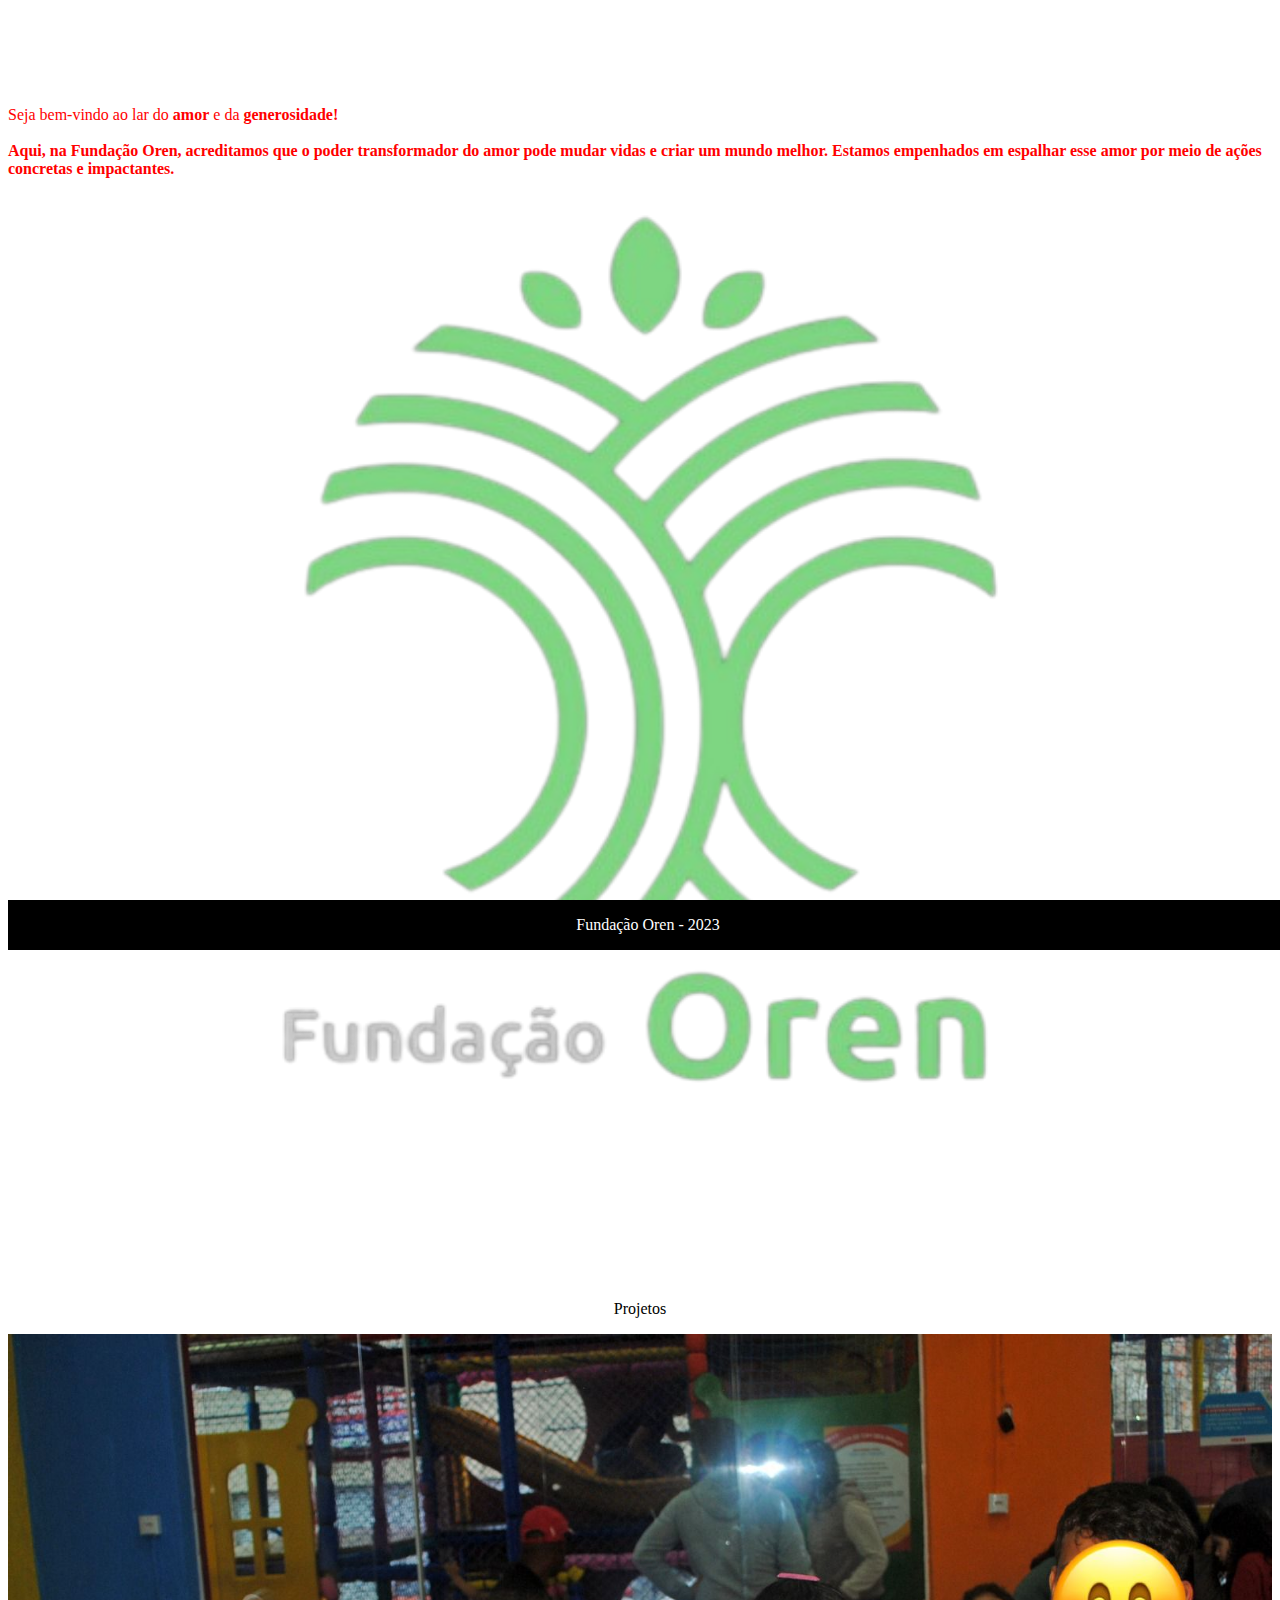
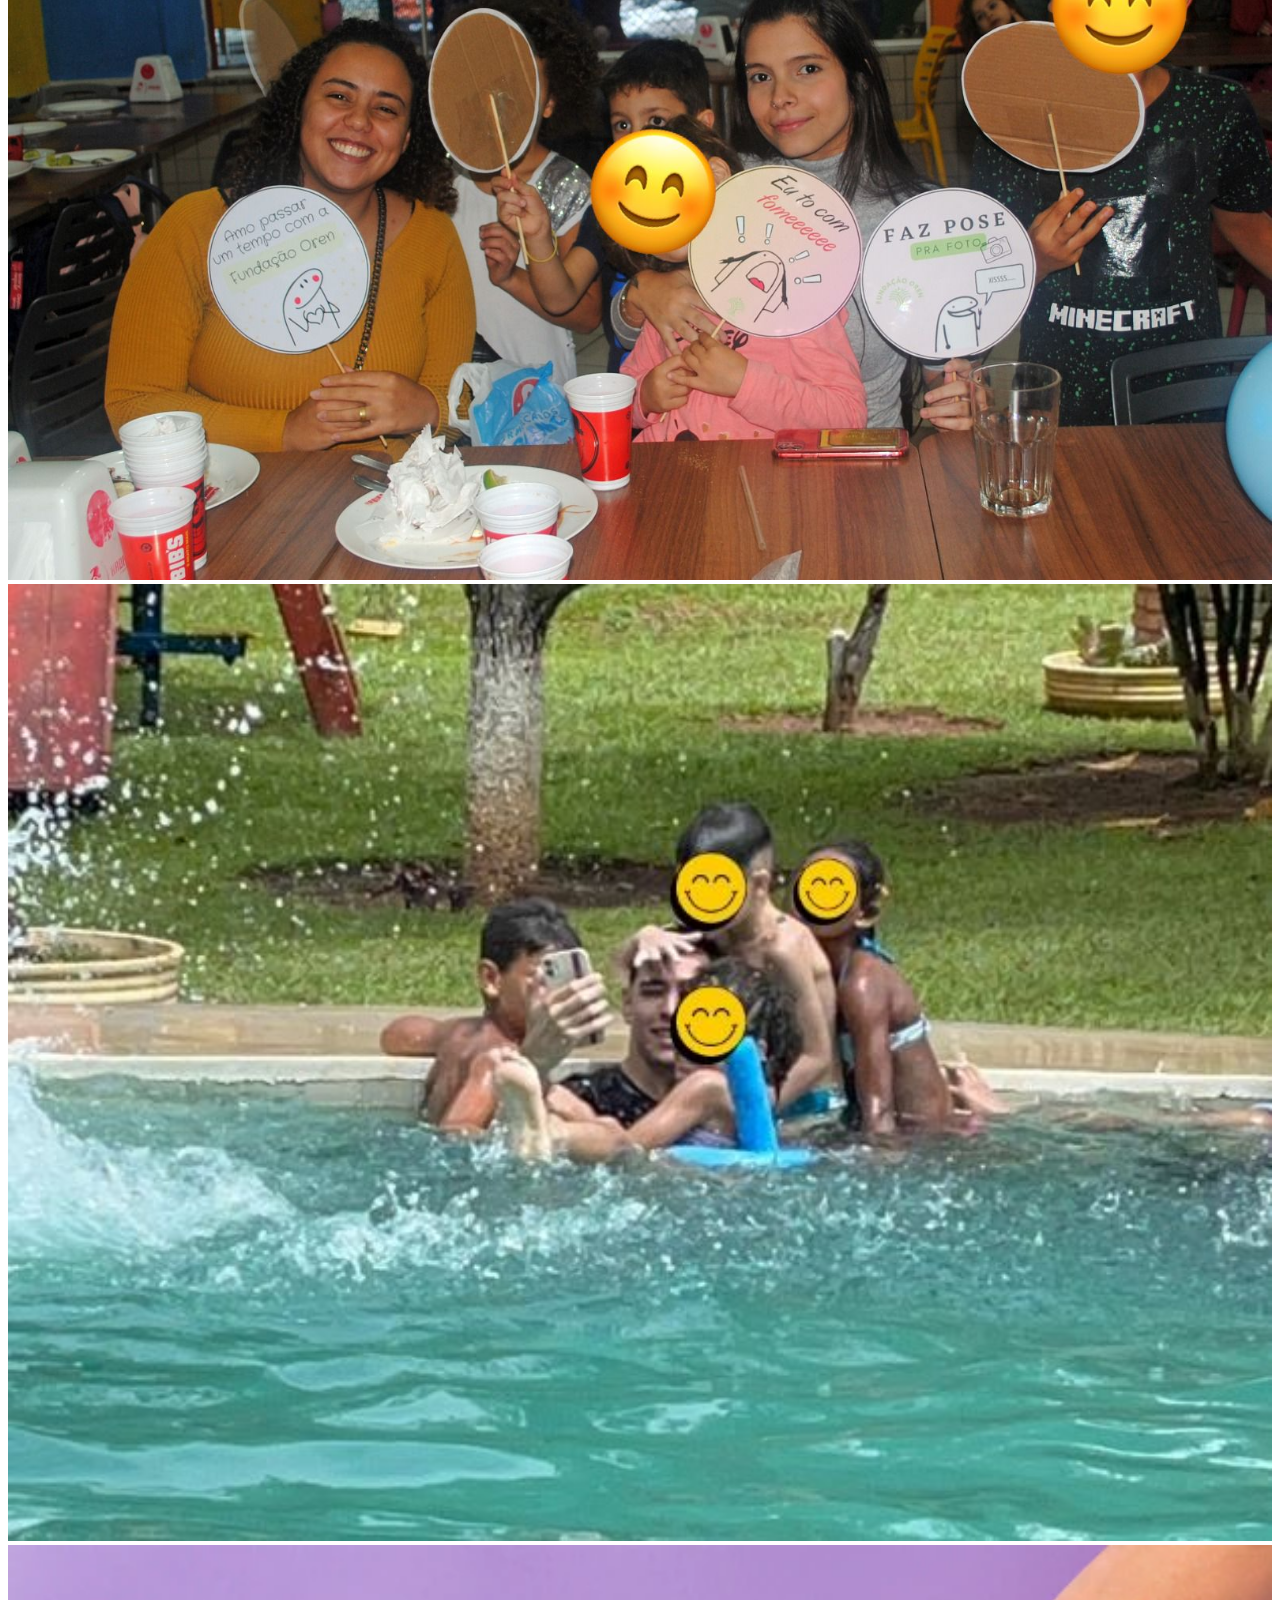
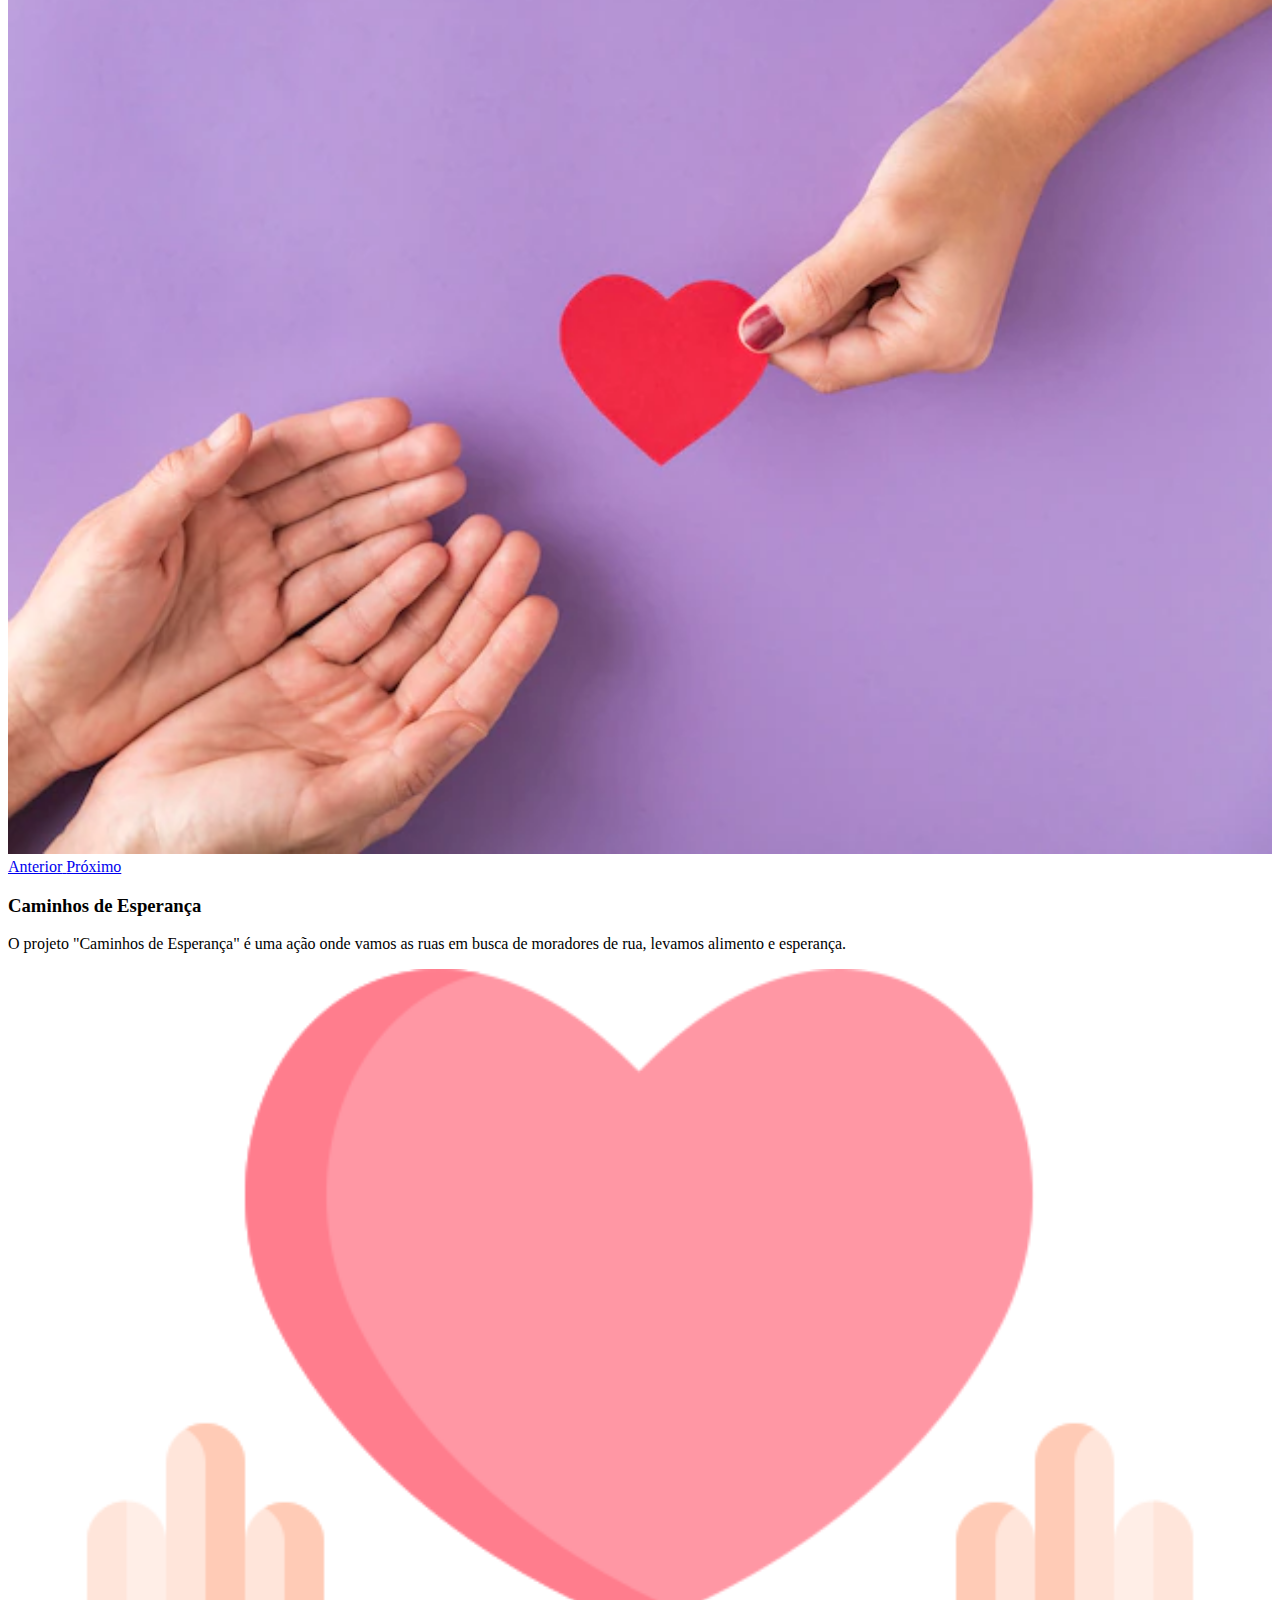
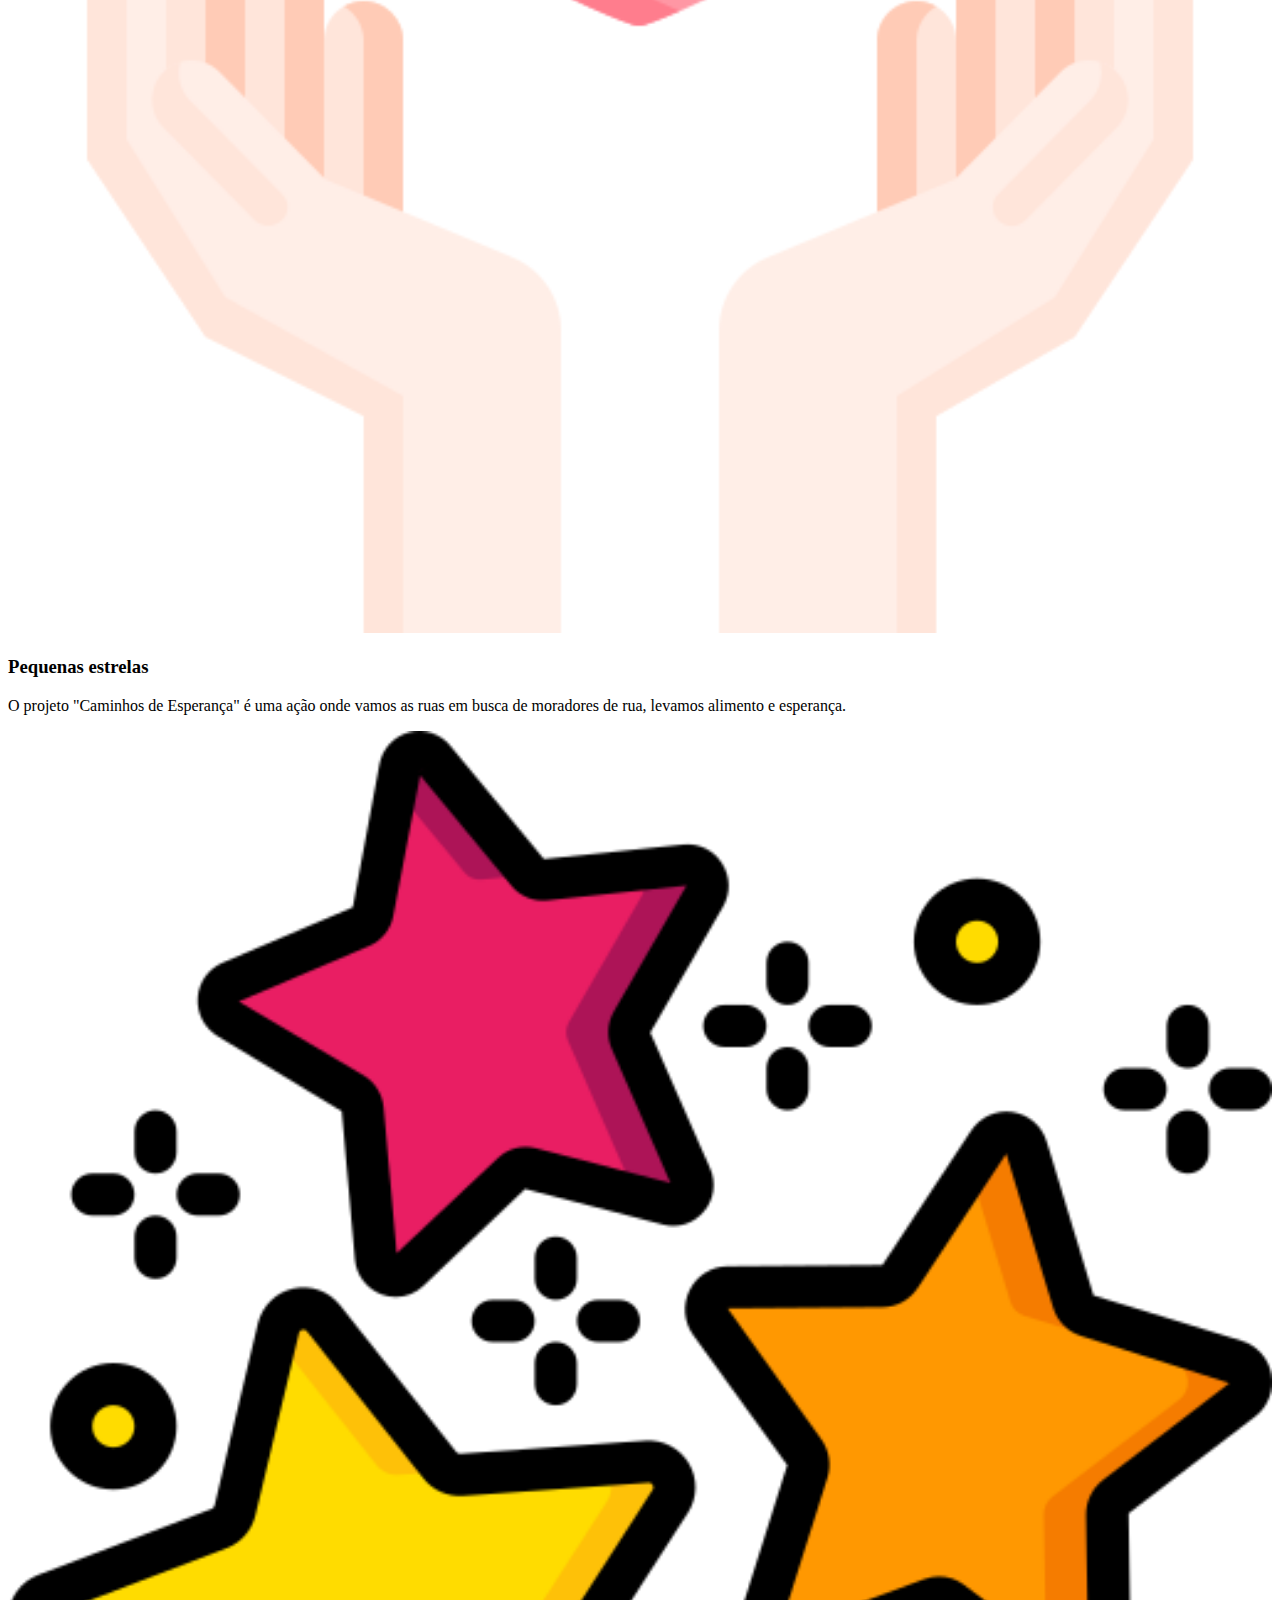
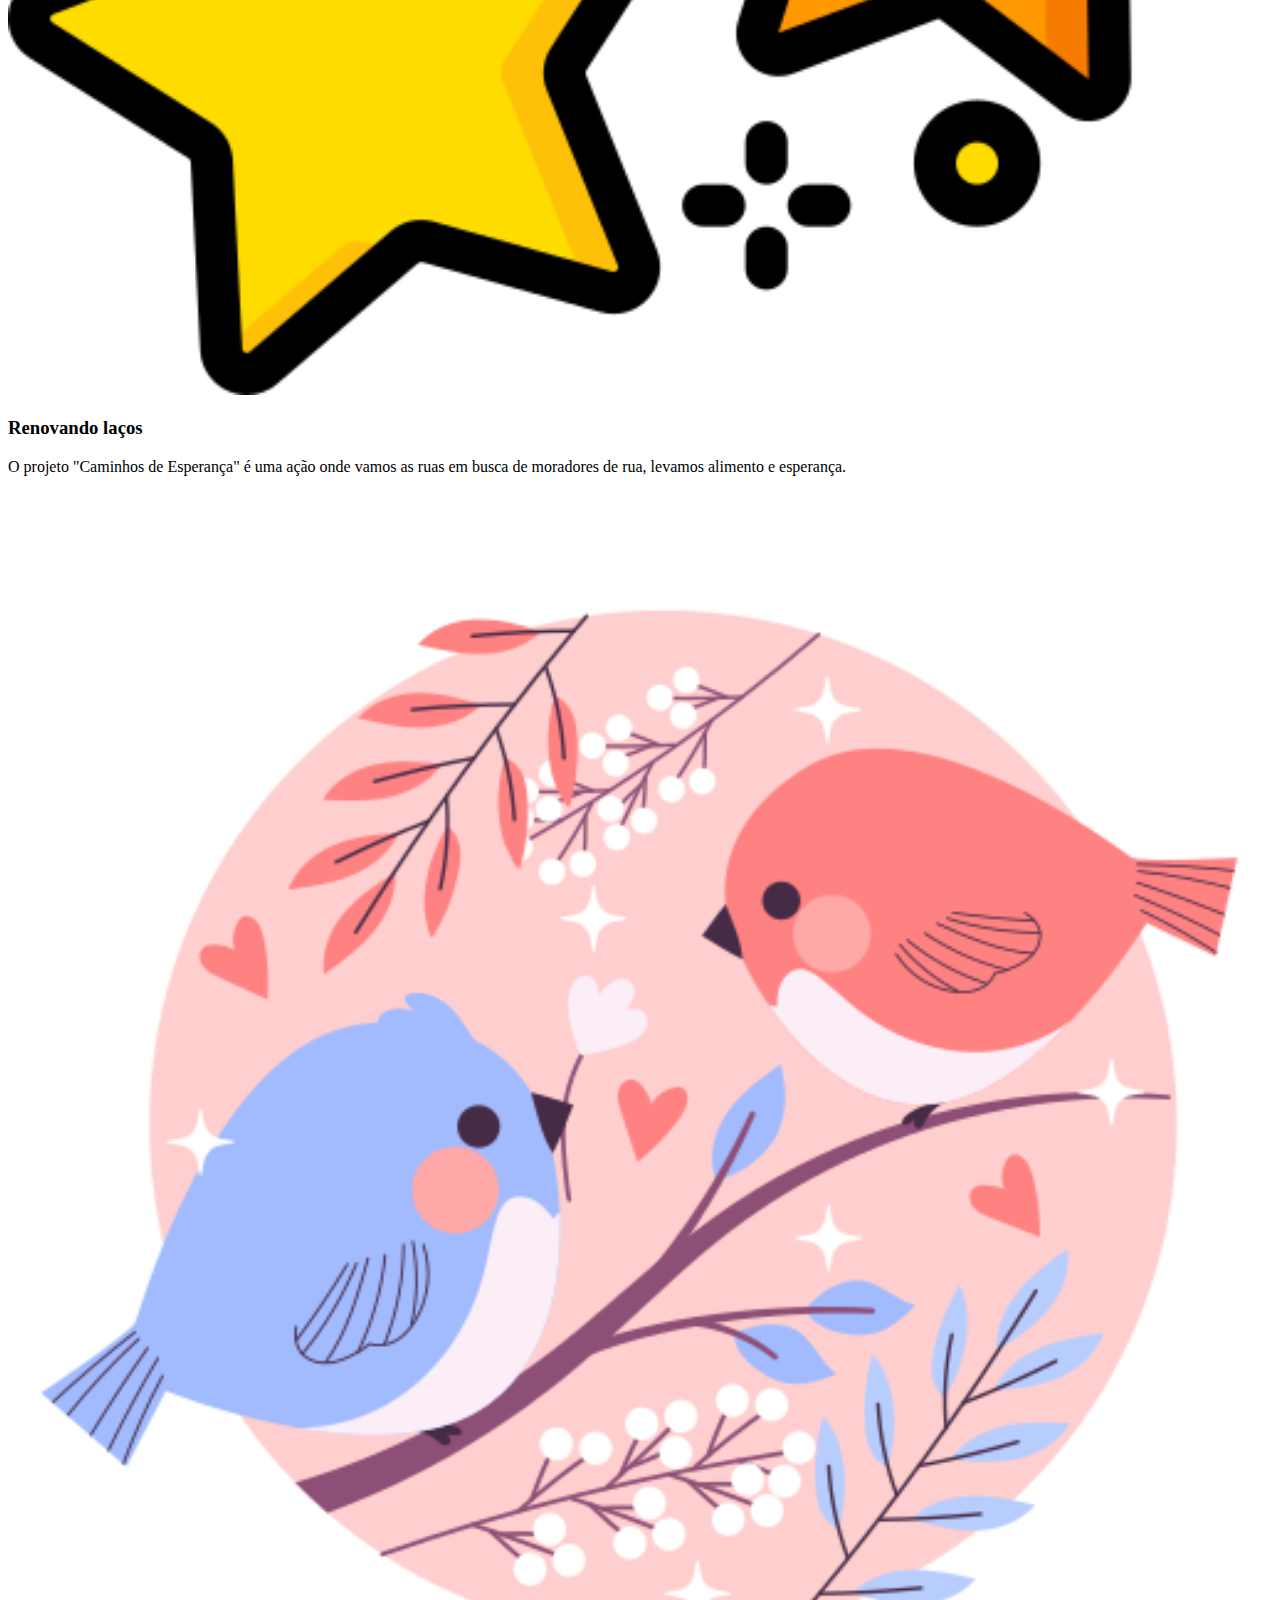
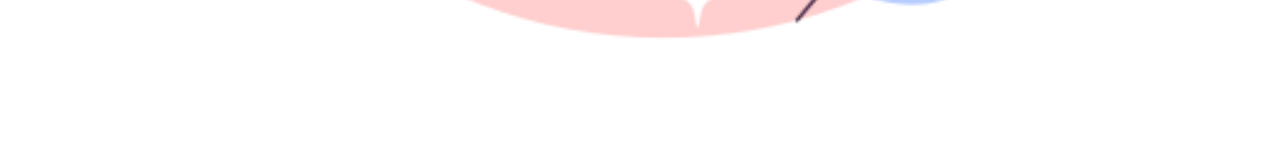
<file: index.html>
<!DOCTYPE html>
<html lang="pt-br">
<head>
    <meta charset="UTF-8">
    <meta name="viewport" content="width=device-width, initial-scale=1.0">
    <title>Fundação Oren</title>
    <link rel="stylesheet" href="https://stackpath.bootstrapcdn.com/bootstrap/4.1.3/css/bootstrap.min.css" integrity="sha384-MCw98/SFnGE8fJT3GXwEOngsV7Zt27NXFoaoApmYm81iuXoPkFOJwJ8ERdknLPMO" crossorigin="anonymous">
    <link rel="stylesheet" type="text/css" href="index.css">
</head>
<body>
    <header>
        <div id="topo">
            <p id="ptopo"></p>
        </div>
        
    </header>
    <main id="principal">
        <div id="divtopoimg">
            <div id="teste"></div>
            <img src="img/Logo-Fundacao-Sem-fundo.png" alt="" id="imgtopo">
        </div>
            <p id="txtbemvindo">Seja bem-vindo ao lar do <b>amor</b> e da <b>generosidade!
            <br>
            <br>
            Aqui, na Fundação Oren, acreditamos que o poder transformador do amor pode mudar vidas e criar um mundo melhor. Estamos empenhados em espalhar esse amor por meio de ações concretas e impactantes.
            </b>

        <div id="projetos">
            <p id="txtprojetos" style="text-align: center"> Projetos </p>

        </div>

        <div id="carouselExampleControls" class="carouselslide" data-ride="carousel">
            <div class="carousel-inner">
              <div class="carousel-item active">
                <img class="d-block w-100" src="/img/fotos/14.jpeg" alt="Primeiro Slide" width="100%">
              </div>
              <div class="carousel-item" id="teste1">
                <img class="d-block w-100" src="./img/fotos/1.jpg" alt="Segundo Slide" width="100%">
              </div>
              <div class="carousel-item">
                <img class="d-block w-100" src="/img/a.webp" alt="Terceiro Slide" width="100%">
              </div>
            </div>
            <a class="carousel-control-prev" href="#carouselExampleControls" role="button" data-slide="prev">
              <span class="carousel-control-prev-icon" aria-hidden="true"></span>
              <span class="sr-only">Anterior</span>
            </a>
            <a class="carousel-control-next" href="#carouselExampleControls" role="button" data-slide="next">
              <span class="carousel-control-next-icon" aria-hidden="true"></span>
              <span class="sr-only">Próximo</span>
            </a>
          </div>
          <div id="projeto1">
            <h3>
             Caminhos de Esperança
            </h3>
            <p>
              O projeto "Caminhos de Esperança" é uma ação onde vamos as ruas em busca de moradores de rua, levamos alimento e esperança.
            </p>
            <img src="img/cuidado (2).png" alt="" id="fotocaminho">
          </div>
          <div id="projeto2">
            <h3>
             Pequenas estrelas
            </h3>
            <p>
              O projeto "Caminhos de Esperança" é uma ação onde vamos as ruas em busca de moradores de rua, levamos alimento e esperança.
            </p>
            <img src="img/estrelas.png" alt="" id="fotoestrela">
          </div>
          <div id="projeto3">
            <h3>
             Renovando laços
            </h3>
            <p>
              O projeto "Caminhos de Esperança" é uma ação onde vamos as ruas em busca de moradores de rua, levamos alimento e esperança.
            </p>
            <img src="img/passaros-do-amor.png" alt="" id="fotorenovando">
          </div>
        
          <div id="rodape">
            <p style="color: white" id="txtrodape">Fundação Oren - 2023</p>
            
          </div> 
    </main>

  

  
<script src="https://code.jquery.com/jquery-3.3.1.slim.min.js" integrity="sha384-q8i/X+965DzO0rT7abK41JStQIAqVgRVzpbzo5smXKp4YfRvH+8abtTE1Pi6jizo" crossorigin="anonymous"></script>
<script src="https://cdnjs.cloudflare.com/ajax/libs/popper.js/1.14.3/umd/popper.min.js" integrity="sha384-ZMP7rVo3mIykV+2+9J3UJ46jBk0WLaUAdn689aCwoqbBJiSnjAK/l8WvCWPIPm49" crossorigin="anonymous"></script>
<script src="https://stackpath.bootstrapcdn.com/bootstrap/4.1.3/js/bootstrap.min.js" integrity="sha384-ChfqqxuZUCnJSK3+MXmPNIyE6ZbWh2IMqE241rYiqJxyMiZ6OW/JmZQ5stwEULTy" crossorigin="anonymous"></script>
</body>

</html>
</file>
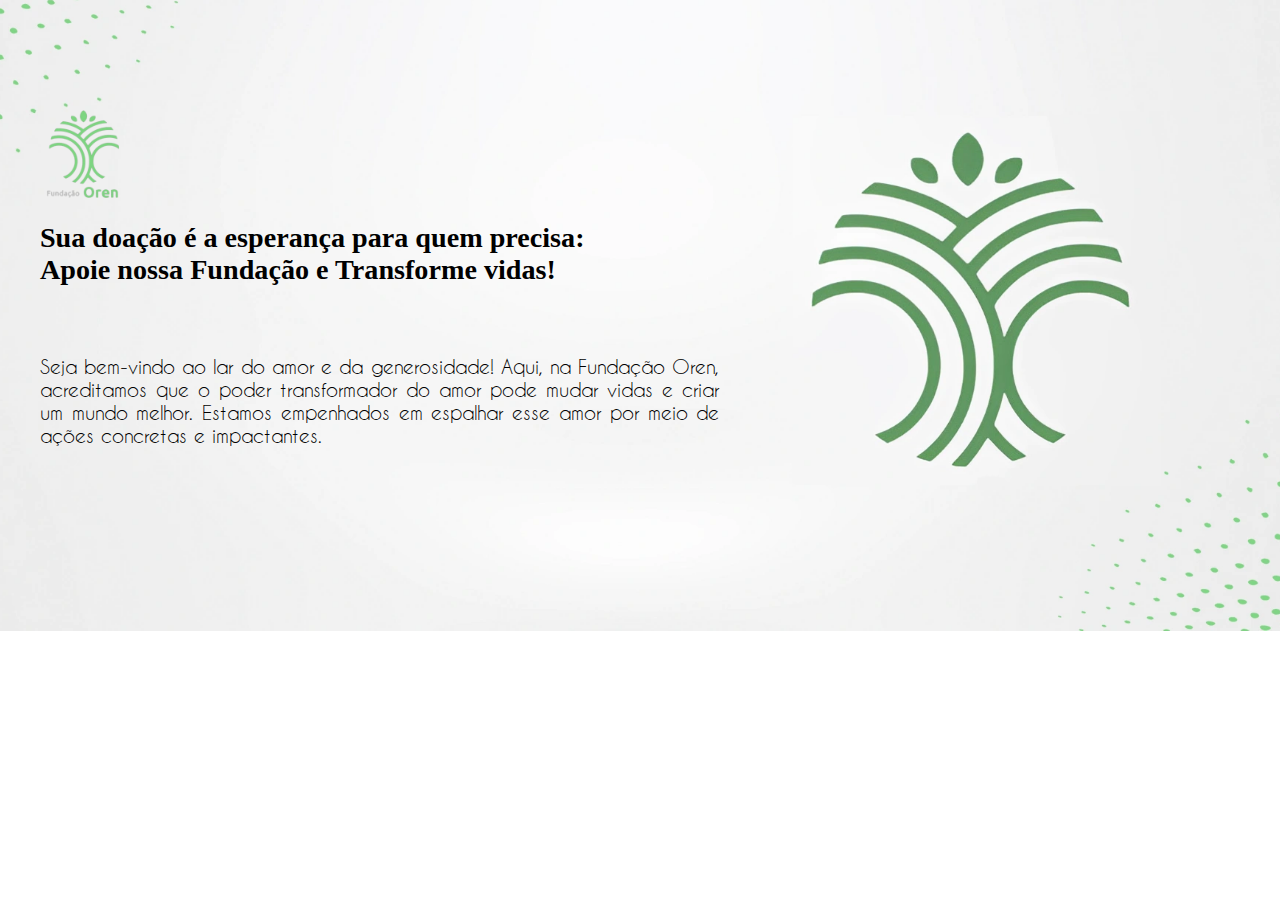
<file: inde.html>
<!DOCTYPE html>
<html lang="en">
<head>
    <meta charset="UTF-8">
    <meta name="viewport" content="width=device-width, initial-scale=1.0">
    <title>Fundação Oren</title>
    <link rel="stylesheet" type="text/css" href="style.css">
</head>
<body>
    <div class="topopg">
        <img src="/img/fundo.webp" alt="" width="100%" height="50%"> 
        <div class="img1">
            <img class="img11" src="/img/Logo-Fundacao-Sem-fundo.png" width="12%" height="30%">
            <h3 class="txttopo">Sua doação é a esperança para quem precisa:
                Apoie nossa Fundação e Transforme vidas!
            </h3>
        </div>
        <div class="txttopo1">
            <p>Seja bem-vindo ao lar do amor e da generosidade! Aqui, na Fundação Oren, acreditamos que o poder transformador do amor pode mudar vidas e criar um mundo melhor. Estamos empenhados em espalhar esse amor por meio de ações concretas e impactantes.</p>
        </div>
        <div>
            
        </div>
</body>
</html>
</file>
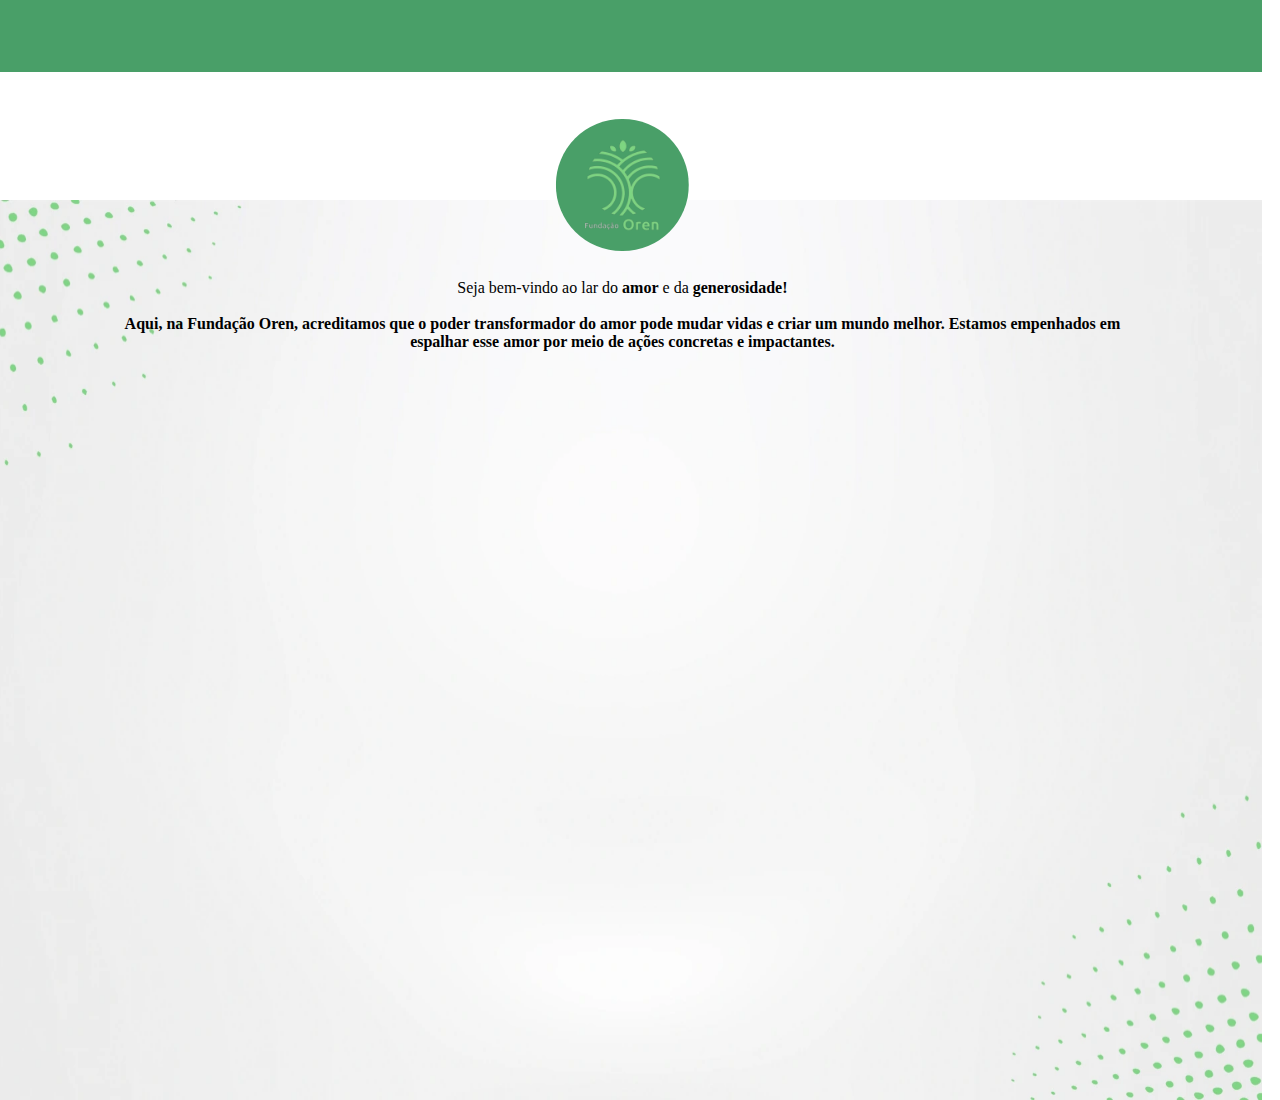
<file: mobile.html>
<!DOCTYPE html>
<html lang="pt-br">
<head>
    <meta charset="UTF-8">
    <meta name="viewport" content="width=device-width, initial-scale=1.0">
    <title>Fundação Oren</title>
    <link rel="stylesheet" type="text/css" href="stylemob.css">
</head>
<body>
    <header>
        <div id="topo">
            <p id="ptopo"></p>
        </div>
        
    </header>
    <main id="principal">
        <div id="divtopoimg">
            <div id="teste"></div>
            <img src="img/Logo-Fundacao-Sem-fundo.png" alt="" id="imgtopo">
        </div>
            <p id="txtbemvindo">Seja bem-vindo ao lar do <b>amor</b> e da <b>generosidade!
            <br>
            <br>
            Aqui, na Fundação Oren, acreditamos que o poder transformador do amor pode mudar vidas e criar um mundo melhor. Estamos empenhados em espalhar esse amor por meio de ações concretas e impactantes.
            </b>
        
    </main>
    <div>

    </div>
</body>
</html>
</file>
<file: index.css>
@font-face {
    font-family: 'Neo';
    src: url('/fonts/NeoBulletin\ Bold.ttf') format('truetype'), url('/fonts/NeoBulletin\ Extruded.otf') format('opentype');

    /*
        tipo de format()
        - opentype (otf)
        - truetype (ttf)
        - embedded-opentype
        - truetype-aat (apple advanced Typographt)
        - svg


    */
}

#txtbemvindo{
    color: red;
    top: 10%;
    position: absolute;
}

@media screen and (max-width: 560px) {
    


#topo{
    background-color: none;
    width: 100%;
    height: 10%;
    text-align: center;
    position: absolute;
    margin-bottom: 20px;
    background-color: #499F68;
    margin-top: -2%;
    margin-left: -3px;
}
.meio{
    background-size: 100%;
    background-color: brown;
    background-repeat: repeat;
    
}

#ptopo{
    font-size: 0.9cm;
    margin-top: -2%;
    background-color: none;
    color: black;
    font-family:Impact, Haettenschweiler, 'Arial Narrow Bold', sans-serif
}

/*#divtopoimg{
    background-color: none;
    width: 100%;
    height: 4%;
    margin-left: -2%;
    margin-top: -2cm;
    }*/



#imgtopo{
    width: 3.5cm;
    height: 3.5cm;
    position: absolute;
    top: -3.99%;
    background-color: #499F68;
    border-radius: 60%;
    left: 50%;
    right: 50%;
    transform: translate(-50%);
}

#principal{
    background-color: gainsboro;
    width: 100%;
    height: 150%;
    margin-top: 1cm;
    position: absolute;
    margin-top: 15%;
    background-image: url();
    background-size: 100% 100%;
    
    margin-left: -3px;
}

#txtbemvindo{
    text-align: center;
    top: 6%;
    left: 10%;
    right: 10%;
    position: absolute;
    color: black;
}

#projetos{
    top: 20%;
    position: relative;
}

#txtprojetos{
    font-family: 'Neo';
    font-size: 250%;
}

.carouselslide{
    display: flex;
    top: 25%;
    position: absolute;
    opacity: 60%;
       
}

.carousel-item{
    max-width: 100%;
    height: 300px;
   
}

#teste1{
    
}

#projeto1{
    position: absolute;
    top: 50%;
    text-align: justify;
    right: 35%;
    left: 3%;
}

#fotocaminho{
    width: 40%;
    position: absolute;
    top: 0%;
    left: 110%;
}

#projeto2{
    position: absolute;
    top: 65%;
    text-align: justify;
    left: 35%;
    right: 3%;
}

#fotoestrela{
    width: 40%;
    position: absolute;
    top: 0%;
    right: 110%;

}

#projeto3{
    position: absolute;
    top: 80%;
    text-align: justify;
    left: 3%;
    right: 35%;
}

#fotorenovando{
    width: 50%;
    position: absolute;
    top: 0%;
    left: 105%;
}


}

img{
    width: 100%;
}

#rodape{
    position: absolute;
    top: 100%;
    color: black;
    border-bottom: -50%;
    background-color: black;
    width: 100%;
    text-align: center;
}

#txtrodape{
    
}
</file>
<file: style.css>
@font-face {
    font-family: 'caviar';
    src: url('CaviarDreams.ttf') format('opentype'),
    url('CaviarDreams_Bold.ttf') format('opentype'),
    url('CaviarDreams_BoldItalic.ttf') format('opentype'),
    url('CaviarDreams_Italic.ttf') format('opentype');
}


.topopg{
    margin-top: -3%;
    margin-right: -5%;
    margin-left: -7%;
    position: relative;
    top: 0px;
    left: 0px;
    /*border: none;
    margin: none;
    padding: none;
    align-items: flex-start;*/
}

.img1{
    position: absolute;
    top: 18%;
    left: 7%;
}

.txttopo{
    max-width: 55%;
    position: relative;
    left: 2%;
    margin-top: 0%;
    font-family: Georgia, 'Times New Roman', Times, serif;
    top: 100%;
    font-size: 2.2vw;
}

.txttopo1{
    font-family: 'caviar', 'Times New Roman', Times, serif;
    text-align: justify;
    width: 48%;
    height: 10%;
    position: absolute;
    top: 55%;
    left: 8.5%;
    font-size: 1.5vw;
}
</file>
<file: stylemob.css>
#topo{
    background-color: none;
    width: 100%;
    height: 10%;
    text-align: center;
    position: absolute;
    margin-bottom: 20px;
    background-color: #499F68;
    margin-top: -2%;
    margin-left: -2%;
}
.meio{
    background-size: 100%;
    background-color: brown;
    background-repeat: repeat;
    
}

#ptopo{
    font-size: 0.9cm;
    margin-top: -2%;
    background-color: none;
    color: black;
    font-family:Impact, Haettenschweiler, 'Arial Narrow Bold', sans-serif
}

/*#divtopoimg{
    background-color: none;
    width: 100%;
    height: 4%;
    margin-left: -2%;
    margin-top: -2cm;
    }*/



#imgtopo{
    width: 3.5cm;
    height: 3.5cm;
    position: absolute;
    top: -8.99%;
    background-color: #499F68;
    border-radius: 60%;
    left: 50%;
    right: 50%;
    transform: translate(-50%);
}

#principal{
    background-color: none;
    width: 100%;
    height: 100%;
    margin-top: 1cm;
    position: absolute;
    margin-top: 15%;
    background-image: url('img/img1.webp');
    background-size: 100% 100%;
    background-repeat: no-repeat;
    margin-left: -2%;
}

#txtbemvindo{
    text-align: center;
    top: 7%;
    left: 10%;
    right: 10%;
    position: absolute;
}

#projetos{
    top: 28%;
    position: relative;
}
</file>
